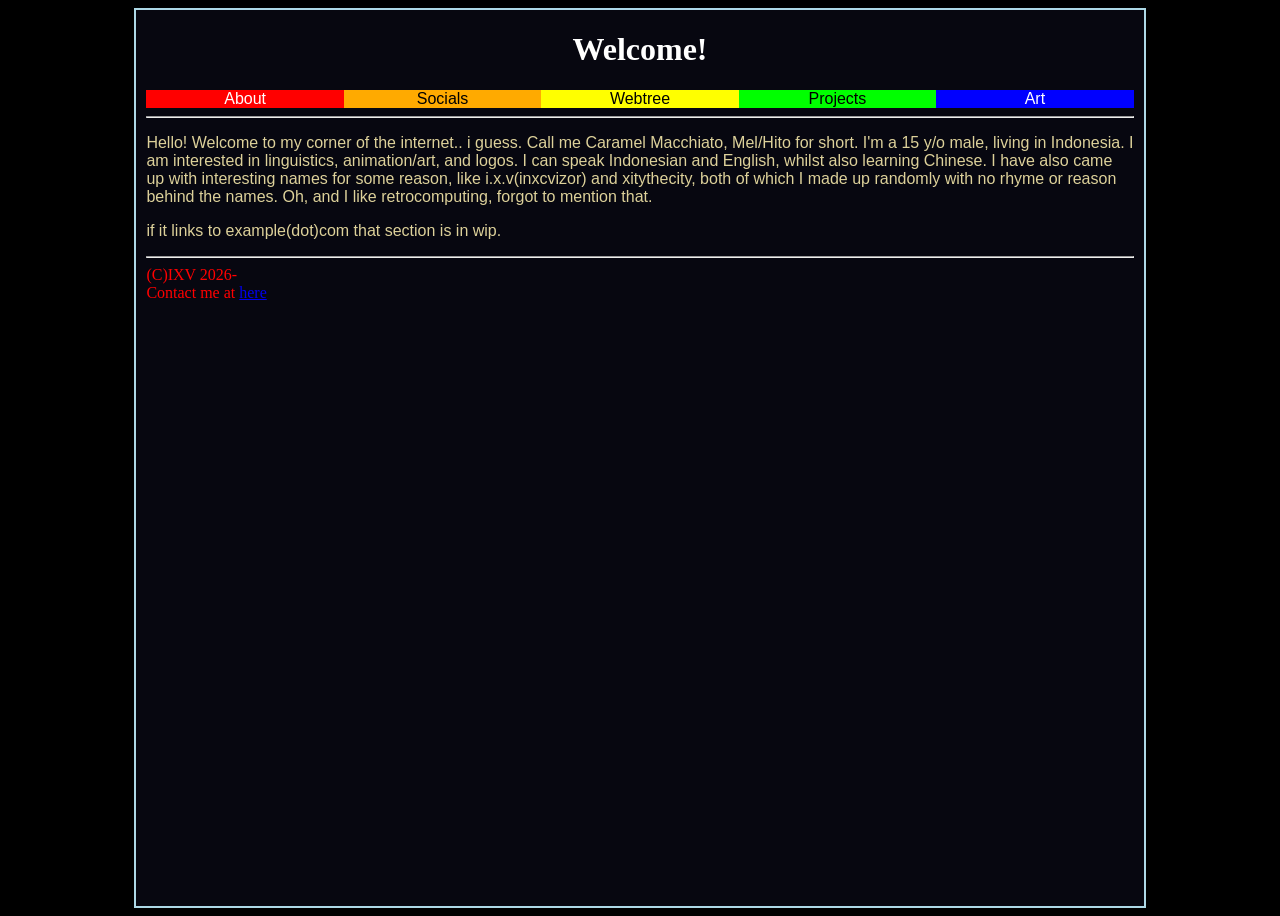
<file: index.html>
<!DOCTYPE html>
<html lang="en">
  <head>
    <meta charset="UTF-8">
    <meta name="viewport" content="width=device-width, initial-scale=1.0">
    <title>hola</title>
    <link rel=stylesheet href="./style.css">
    <link rel="icon" type="gif/x-icon" href="./fav/nogiffavicon.ico">
  </head>
  <body>
    <div class="d">
      <header><h1 class="h">Welcome!</h1></header>
      <nav>
        <a href="./index.html" class="i">About</a>
        <a href="./socials" class="ii">Socials</a>
        <a href="./wip" class="iii">Webtree</a>
        <a href="./wip" class="iv">Projects</a>
        <a href="./wip" class="v">Art</a>
      </nav>
      <hr>
        <main class="mn">
          <p>
            Hello! Welcome to my corner of the internet.. i guess. Call me Caramel Macchiato, Mel/Hito for short. I'm a 15 y/o male, living in Indonesia.
            I am interested in linguistics, animation/art, and logos. I can speak Indonesian and English, whilst also learning Chinese. I have also came
            up with interesting names for some reason, like i.x.v(inxcvizor) and xitythecity, both of which I made up randomly with no rhyme or reason
            behind the names. Oh, and I like retrocomputing, forgot to mention that.
          </p>
          <p>if it links to example(dot)com that section is in wip.</p>
        </main>
      <footer>
        <hr>
        (C)IXV 2026-<br>
        Contact me at <a href="mailto:xityisjustcity10@gmail.com">here</a>
      </footer>
    </div>
  </body>
</html>
</file>
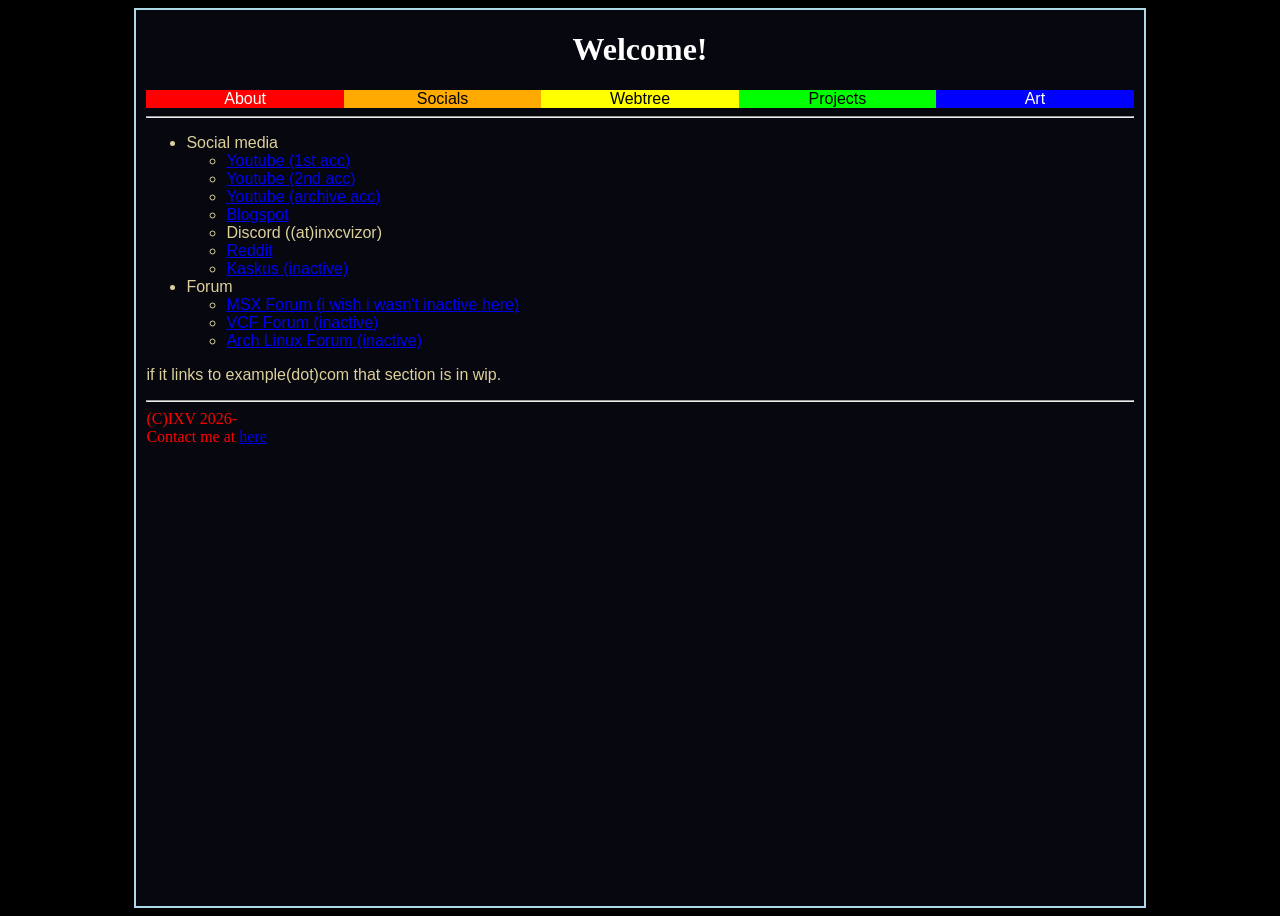
<file: socials/index.html>
<!DOCTYPE html>
<html lang="en">
  <head>
    <meta charset="UTF-8">
    <meta name="viewport" content="width=device-width, initial-scale=1.0">
    <title>title</title>
    <link rel=stylesheet href="../style.css">
    <link rel="icon" type="gif/x-icon" href="./fav/nogiffavicon.ico">
  </head>
  <body>
    <div class="d">
      <header><h1 class="h">Welcome!</h1></header>
      <nav>
        <a href="../index.html" class="i">About</a>
        <a href="./index.html" class="ii">Socials</a>
        <a href="../wip" class="iii">Webtree</a>
        <a href="../wip" class="iv">Projects</a>
        <a href="../wip" class="v">Art</a>
      </nav>
      <hr>
        <main class="mn">
          <ul><!--main list-->
            <li>Social media
              <ul><!--sub list-->
                <li><a href="https://www.youtube.com/@ixv6745">Youtube (1st acc)</a></li>
                <li><a href="https://www.youtube.com/@xitythecity">Youtube (2nd acc)</a></li>
                <li><a href="https://www.youtube.com/@inxcvizor">Youtube (archive acc)</a></li>
                <li><a href="https://xitythecity.blogspot.com">Blogspot</a></li>
                <li>Discord ((at)inxcvizor)</li>
                <li><a href="https://www.reddit.com/u/temcomwex">Reddit</a></li>
                <li><a href="https://www.kaskus.co.id/profile/11874356">Kaskus (inactive)</a></li>
              </ul>
            </li>
            <li>Forum
              <ul>
                <li><a href="https://www.msx.org/users/ixv">MSX Forum (i wish i wasn't inactive here)</a></li>
                <li><a href="https://forum.vcfed.org/index.php?members/inxcvizor.88246/">VCF Forum (inactive)</a></li>
                <li><a href="https://bbs.archlinux.org/profile.php?id=175100">Arch Linux Forum (inactive)</a></li>
              </ul>
            </li>
          </ul>
          <p>if it links to example(dot)com that section is in wip.</p>
        </main>
      <footer>
        <hr>
        (C)IXV 2026-<br>
        Contact me at <a href="mailto:xityisjustcity10@gmail.com">here</a>
      </footer>
    </div>
  </body>
</html>
</file>
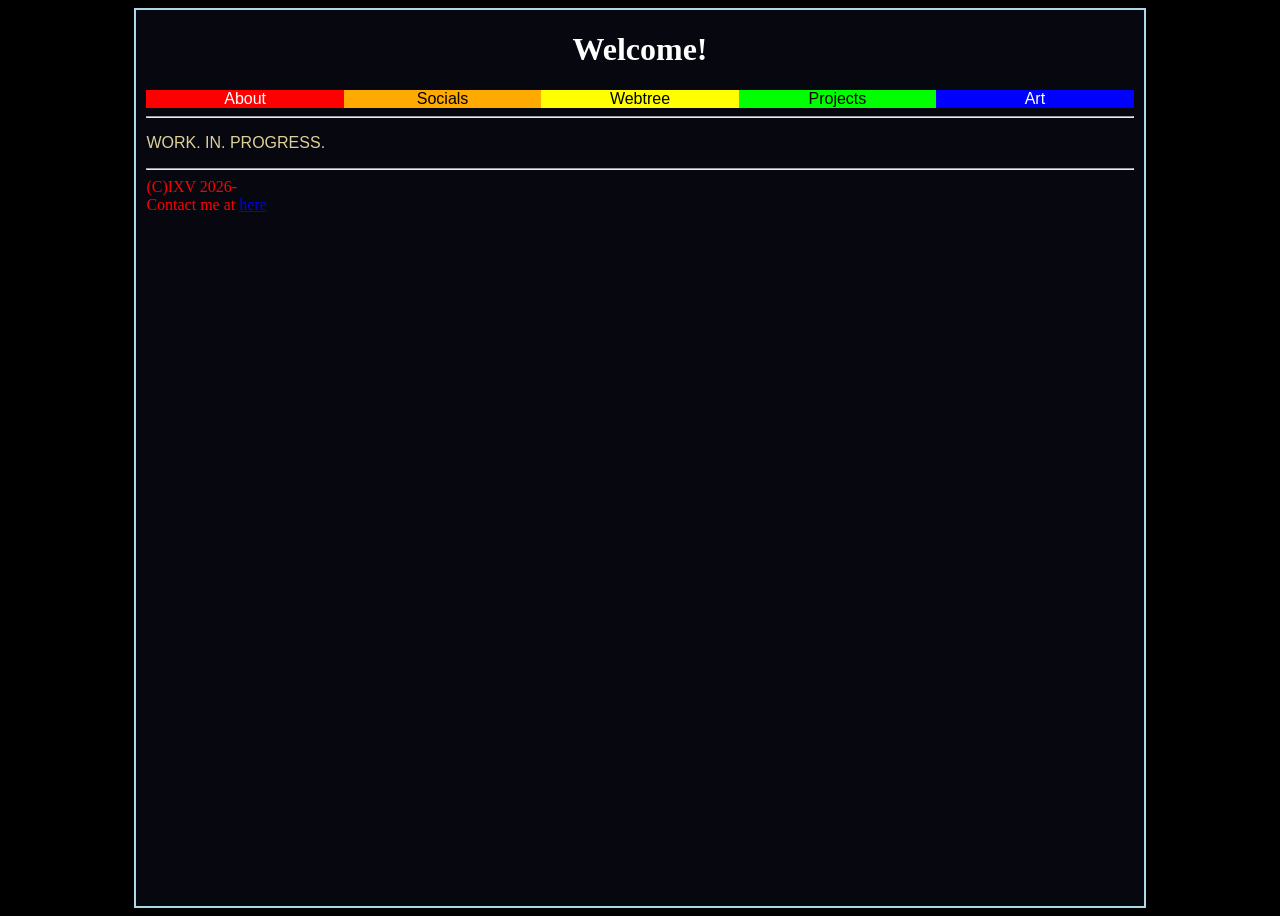
<file: wip/index.html>
<!DOCTYPE html>
<html lang="en">
  <head>
    <meta charset="UTF-8">
    <meta name="viewport" content="width=device-width, initial-scale=1.0">
    <title>title</title>
    <link rel=stylesheet href="../style.css">
    <link rel="icon" type="gif/x-icon" href="../fav/nogiffavicon.ico">
  </head>
  <body>
    <div class="d">
      <header><h1 class="h">Welcome!</h1></header>
      <nav>
        <a href="../index.html" class="i">About</a>
        <a href="../socials" class="ii">Socials</a>
        <a href="./index.html" class="iii">Webtree</a>
        <a href="./index.html" class="iv">Projects</a>
        <a href="./index.html" class="v">Art</a>
      </nav>
      <hr>
        <main class="mn">
          <p>
            WORK. IN. PROGRESS.
          </p>
        </main>
      <footer>
        <hr>
        (C)IXV 2026-<br>
        Contact me at <a href="mailto:xityisjustcity10@gmail.com">here</a>
      </footer>
    </div>
  </body>
</html>
</file>
<file: style.css>
body {
    background-color:black;
    width:auto;
    height:100vh;
    display:flex;
}
.d {
    background-color:#070710;
    width:100%;
    margin-right:10%;
    margin-left:10%;
    border:2px solid lightblue;
    padding-right:10px;
    padding-left:10px;
}
nav {
    display:flex;
    font-family:sans-serif;
}
a.i:link {background-color:#f00;color:white;width:20%;text-decoration:none;text-align:center;}
a.i:hover {background-color:#900;color:white;width:20%;text-decoration:none;text-align:center;}
a.i:visited {background-color:#f00;color:white;width:20%;text-decoration:none;text-align:center;}

a.ii:link {background-color:#fa0;color:black;width:20%;text-decoration:none;text-align:center;}
a.ii:hover {background-color:#d92;color:black;width:20%;text-decoration:none;text-align:center;}
a.ii:visited {background-color:#fa0;color:black;width:20%;text-decoration:none;text-align:center;}

a.iii:link {background-color:#ff0;color:black;width:20%;text-decoration:none;text-align:center;}
a.iii:hover {background-color:#dd0;color:black;width:20%;text-decoration:none;text-align:center;}
a.iii:visited {background-color:#ff0;color:black;width:20%;text-decoration:none;text-align:center;}

a.iv:link {background-color:#0f0;color:black;width:20%;text-decoration:none;text-align:center;}
a.iv:hover {background-color:#0d0;color:black;width:20%;text-decoration:none;text-align:center;}
a.iv:visited {background-color:#0f0;color:black;width:20%;text-decoration:none;text-align:center;}

a.v:link {background-color:#00f;color:white;width:20%;text-decoration:none;text-align:center;}
a.v:hover {background-color:#00d;color:white;width:20%;text-decoration:none;text-align:center;}
a.v:visited {background-color:#00f;color:white;width:20%;text-decoration:none;text-align:center;}
p {
    color:#ddd19a;
    font-family:sans-serif;
}
article {
    color:#ddd19a;
    font-family:sans-serif;
}
section {
    color:#ddd19a;
    font-family:sans-serif;
}
ul {
    color:#ddd19a;
    font-family:sans-serif;
}
.ms {
    color:#abffff;
    font-family:monospace;
}
.h {
    color:white;
    font-family:serif;
    text-align:center;
}
.l {
    color:#abffff;
    font-family:sans-serif;
}
table {
    color:#ffffff;
    font-family:monospace;
}
footer {
    color:red;
}
</file>
